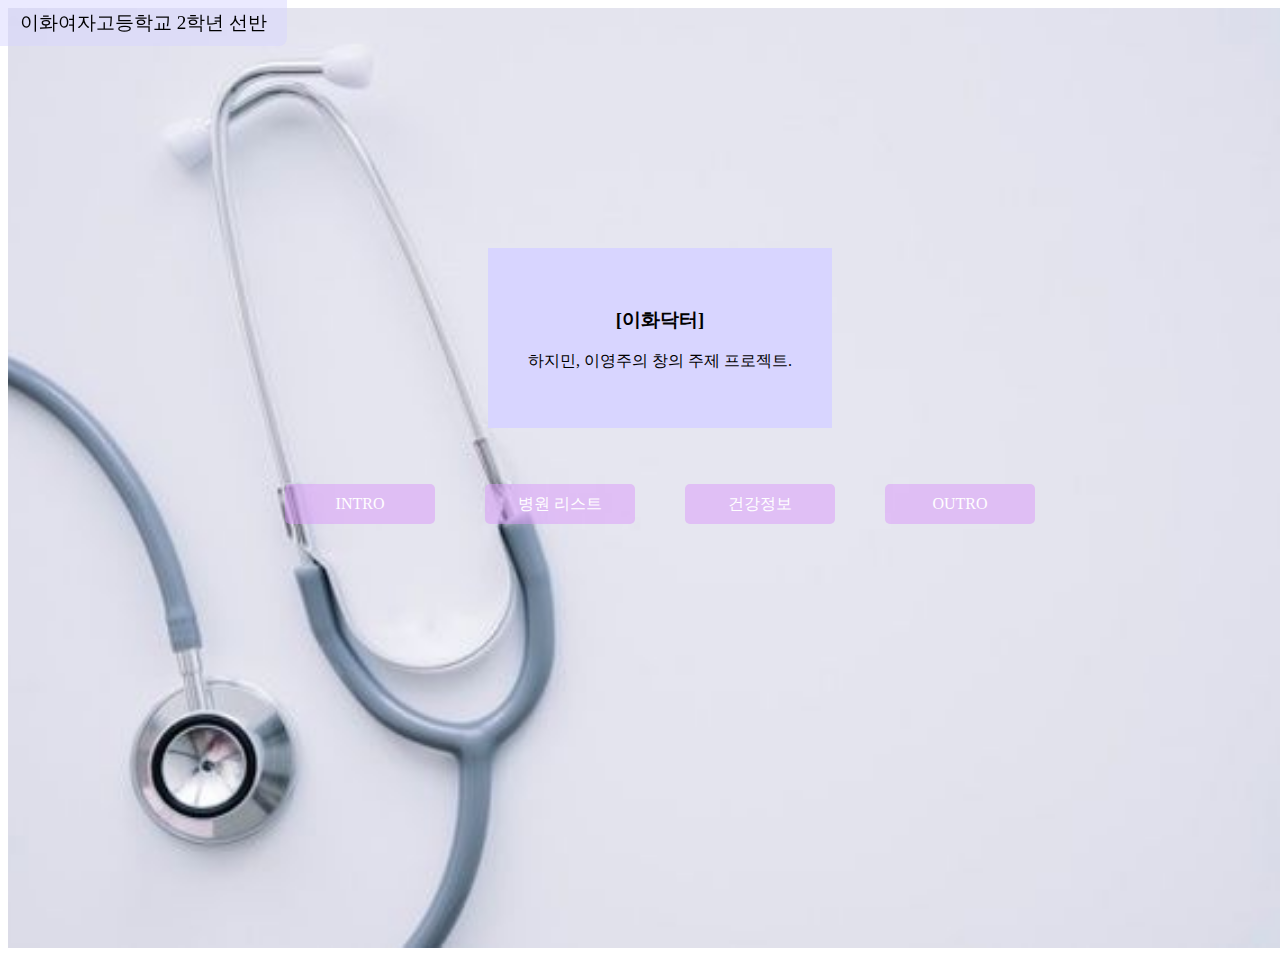
<file: index.html>
<!DOCTYPE html>
<html lang="en">
<head>
    <meta charset="UTF-8">
    <meta name="viewport" content="width=device-width, initial-scale=1.0">
    <title>Document</title>
    <link rel="stylesheet" type="text/css" href="main.css">
</head>
<body>
    <div id="wrapper">
      <div class="top">이화여자고등학교 2학년 선반</div>
      <div class="middle">
        <div>
          <h3>[이화닥터]</h3>
          <p>하지민, 이영주의 창의 주제 프로젝트.</p>
        </div>

        <div onclick="window.open('file:file:///D:/%EC%A7%80%EB%AF%BC%20%EA%B3%A0%EB%94%A9/%EC%9D%B4%ED%99%94%EC%97%AC%EA%B3%A0/2%ED%95%99%EB%85%84/%EC%B0%BD%EC%9D%98%EC%A3%BC%EC%A0%9C/index.html')">

        </div>
        
      </div> 
      
      <div class="bottom">
        <ul class="btn-list">
            <li className="btn"><a href="INTRO.html" target="_blank">INTRO</a></li>
            <li className="btn"><a href="병원리스트.html" target="_blank">병원 리스트</a></li>
            <li className="btn"><a href="medicine.html" target="_blank">건강정보</a></li>
            <li className="btn"><a href="outro.html" target="_blank">OUTRO</a></li>
        </ul>
      </div> 
      
    </div>
    
</body>
</html>
</file>
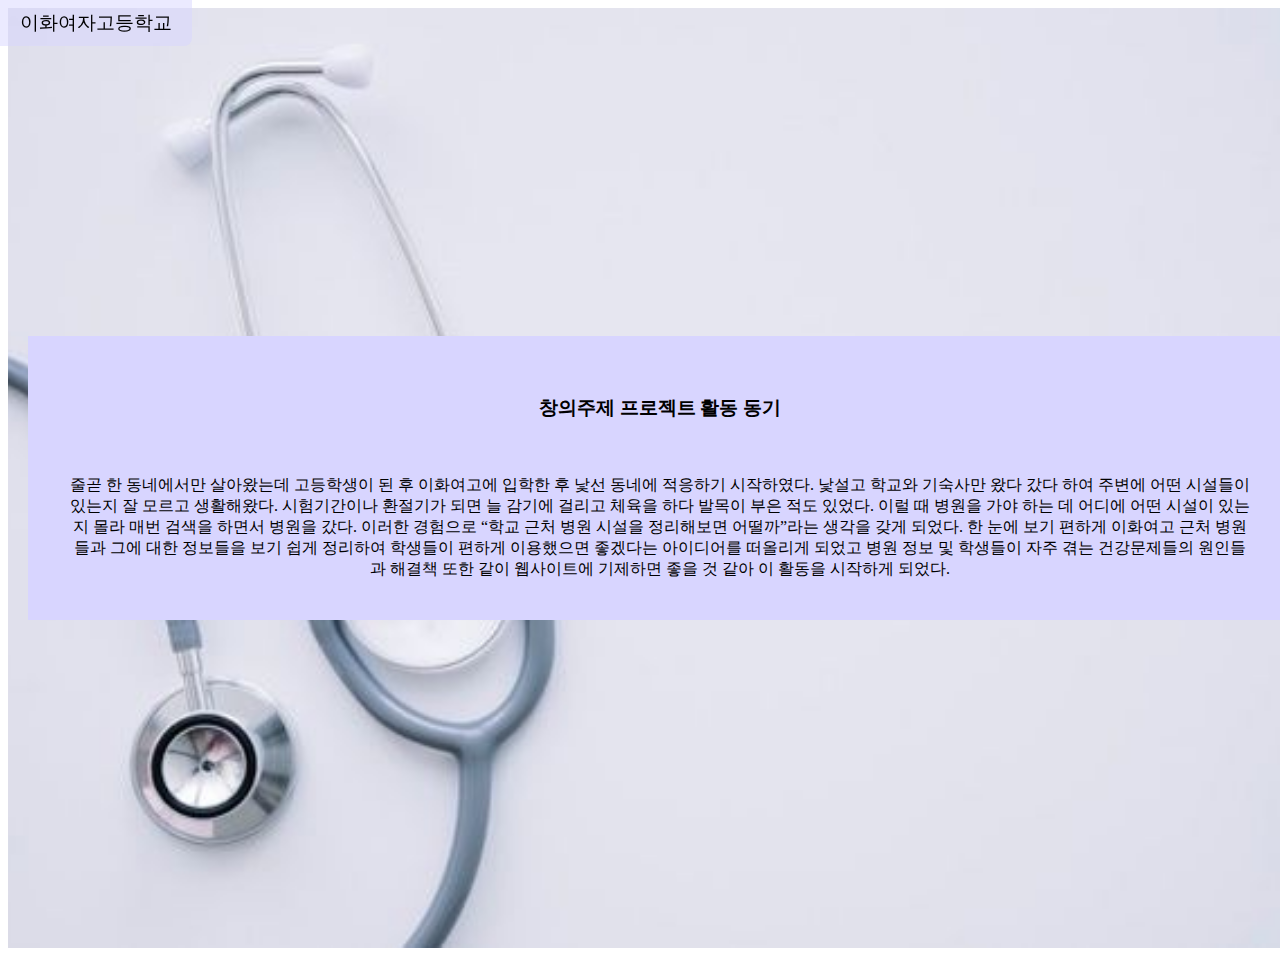
<file: INTRO.html>
<!DOCTYPE html>
<html lang="en">
<head>
    <meta charset="UTF-8">
    <meta name="viewport" content="width=device-width, initial-scale=1.0">
    <title>Document</title>
    <link rel="stylesheet" type="text/css" href="main.css">
</head>
<body>
    <div id="wrapper">
        <div class="top">이화여자고등학교</div>
        <div class="middle">  
          <h3>창의주제 프로젝트 활동 동기</h3>
            <br></br>
            줄곧 한 동네에서만 살아왔는데 고등학생이 된 후 이화여고에 입학한 후 낯선 동네에 적응하기 시작하였다. 낯설고 학교와 기숙사만 왔다 갔다 하여 주변에 어떤 시설들이 있는지 잘 모르고 생활해왔다. 시험기간이나 환절기가 되면 늘 감기에 걸리고 체육을 하다 발목이 부은 적도 있었다. 이럴 때 병원을 가야 하는 데 어디에 어떤 시설이 있는지 몰라 매번 검색을 하면서 병원을 갔다. 
            이러한 경험으로 “학교 근처 병원 시설을 정리해보면 어떨까”라는 생각을 갖게 되었다. 한 눈에 보기 편하게 이화여고 근처 병원들과 그에 대한 정보들을 보기 쉽게 정리하여 학생들이 편하게 이용했으면 좋겠다는 아이디어를 떠올리게 되었고 병원 정보 및 학생들이 자주 겪는 건강문제들의 원인들과 해결책 또한 같이 웹사이트에 기제하면 좋을 것 같아 이 활동을 시작하게 되었다.
          </div>
        </div>
    </div>
</body>
</file>
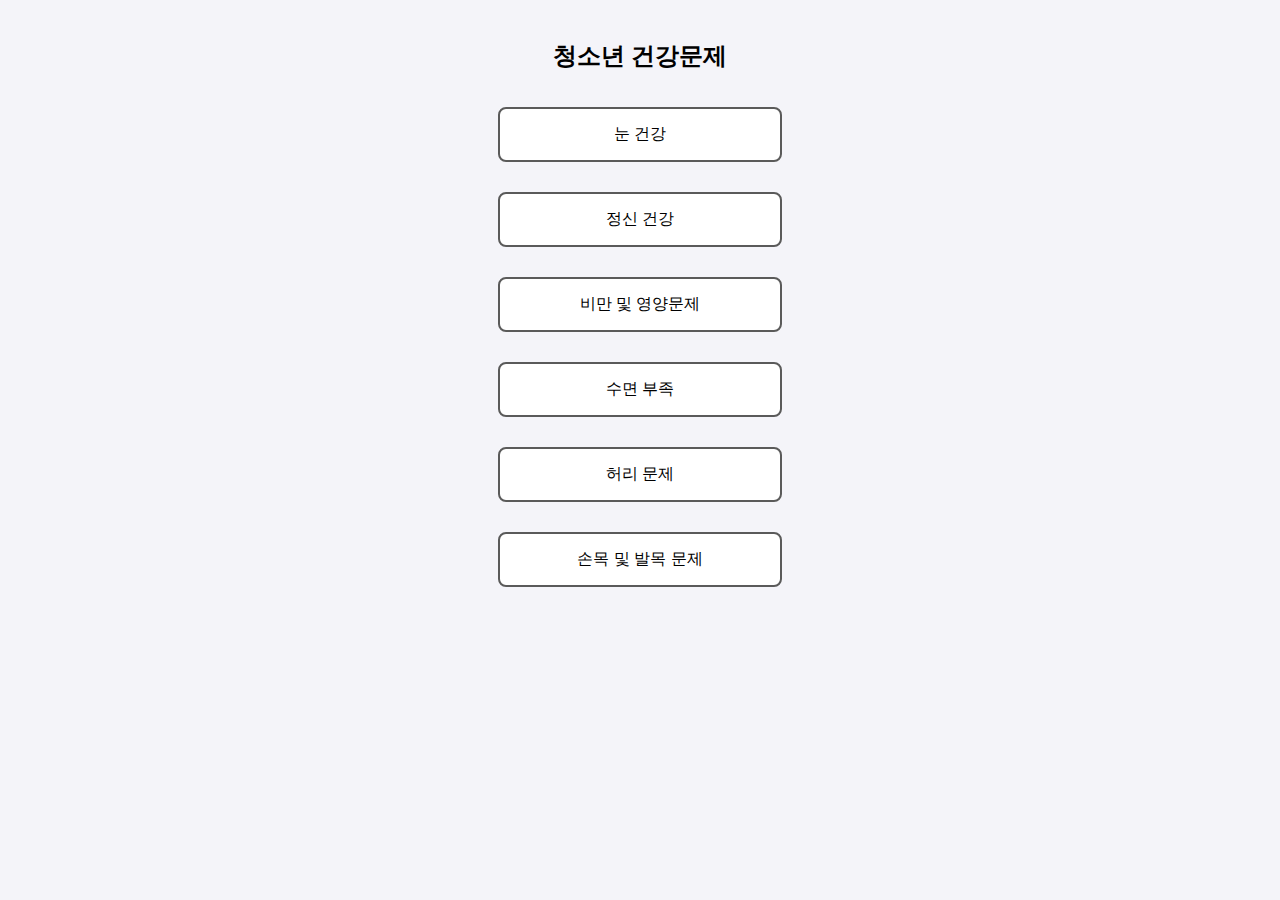
<file: medicine.html>
<!DOCTYPE html>
<html lang="ko">
<head>
    <meta charset="UTF-8">
    <meta name="viewport" content="width=device-width, initial-scale=1.0">
    <title>청소년 건강 문제 마인드맵</title>
    <style>
        body {
            font-family: Arial, sans-serif;
            margin: 0;
            padding: 20px;
            background-color: #f4f4f9;
        }

        .mindmap {
            display: flex;
            justify-content: center;
            align-items: center;
            flex-direction: column;
            text-align: center;
        }

        .node {
            padding: 15px;
            margin: 15px;
            border: 2px solid #5a5a5a;
            border-radius: 8px;
            background-color: #ffffff;
            cursor: pointer;
            width: 250px;
            transition: background-color 0.3s;
        }

        .node:hover {
            background-color: #e0e0e0;
        }

        .sub-node {
            margin-top: 10px;
            display: none;
            text-align: left;
        }

        .sub-node ul {
            list-style-type: none;
            padding: 0;
        }

        .sub-node ul li {
            margin: 8px 0;
            padding-left: 20px;
        }

        .active .sub-node {
            display: block;
        }

    </style>
</head>
<body>

<div class="mindmap">
    <!-- 청소년 건강문제 제목 -->
    <h2>청소년 건강문제</h2>

    <div class="node" onclick="openNewWindow('눈 건강')">
        눈 건강
        <div class="sub-node">
            <ul>
                <li>디지털 기기 사용 증가</li>
                <li>눈 피로</li>
                <li>시력 저하</li>
            </ul>
        </div>
    </div>

    <div class="node" onclick="openNewWindow('정신 건강')">
        정신 건강
        <div class="sub-node">
            <ul>
                <li>스트레스</li>
                <li>우울증</li>
                <li>불안</li>
            </ul>
        </div>
    </div>

    <div class="node" onclick="openNewWindow('비만 및 영양문제')">
        비만 및 영양문제
        <div class="sub-node">
            <ul>
                <li>불균형한 식습관</li>
                <li>패스트푸드 섭취 증가</li>
                <li>운동 부족</li>
            </ul>
        </div>
    </div>

    <div class="node" onclick="openNewWindow('수면 부족')">
        수면 부족
        <div class="sub-node">
            <ul>
                <li>학업 스트레스</li>
                <li>전자기기 사용</li>
                <li>불규칙한 수면 패턴</li>
            </ul>
        </div>
    </div>

    <!-- 허리 문제 항목 -->
    <div class="node" onclick="openNewWindow('허리 문제')">
        허리 문제
        <div class="sub-node">
            <ul>
                <li>잘못된 자세</li>
                <li>과도한 스마트폰 사용</li>
                <li>운동 부족</li>
            </ul>
        </div>
    </div>

    <!-- 손목 및 발목 문제 항목 (손목 문제와 발목 문제를 합침) -->
    <div class="node" onclick="openNewWindow('손목 및 발목 문제')">
        손목 및 발목 문제
        <div class="sub-node">
            <ul>
                <li>스마트폰 과도한 사용</li>
                <li>잘못된 자세</li>
                <li>운동 부족</li>
                <li>불균형한 자세</li>
                <li>과도한 운동</li>
            </ul>
        </div>
    </div>

</div>

<script>
    // 각 항목에 대한 정보를 미리 정의합니다.
    const contentData = {
        "눈 건강": `
            <h1>눈 건강</h1>
            <p>원인: <br>
             스마트폰 및 전자기기 사용, 부적절한 자세, 영양 부족, 정기적인 검진의 부족</p>
            <p>해결방안 : <br>
            스크린 시간 관리 ( 20-20-20 규칙 활용 : 매 20분마다 20피트 떨어진 곳을 20초 바라보기 + 전자기기 사용 시간 줄이기)<br>
            올바른 자세 유지 ( 책이나 화면을 눈높이에 맞추고, 바른 자세 앉도록 하기 + 화면과 적절한 거리 (약50-70cm) 유지)<br>
            눈 건강에 좋은 식사 ( 비타민A가 풍부한 당근, 시금치, 생선 등 섭취)<br>
            정기적인 안과 가기 (1년에 한 번) (1년에 한 번)</p>
        `,
        "정신 건강": `
            <h1>정신 건강</h1>
            <p>원인 : <br>
            스트레스, 압박감</p>
            <p>해결방법 : <br>
            부모(친구, 선생님등)와 자주 대화 나누기, 학교나 지역 사회에서 멘토링 프로그램 운영하기, 규칙적으로 운동하기</p>
        `,
        "비만 및 영양문제": `
            <h1>비만 및 영양문제</h1>
            <p>원인 : <br>
            불균형한 식습관, 운동부족, 스트레스 및 정서적 요인</p>
            <p>해결방법 : <br>
            건강한 식습관과 규칙적인 운동 혹은 스포츠 활동하기, 다른 활동으로 스트레스 풀기</p>
        `,
        "수면 부족": `
            <h1>수면 부족</h1>
            <p>원인 : <br> 
            스마트폰 및 전자기기 사용, 학업 스트레스, 불규칙한 생활 패턴, 카페인 섭취</p>
            <p> 해결방안 : <br>
            수면환경 개선하기(조용하고 어두운 환경 만들기, 자신의 몸에 맞는 편안한 침대, 베개 등 사용하기)<br>
            전자기기 사용제한( 잠자기 전 30분 - 1시간 동안 전자기기 사용 자제하기)<br>
            규칙적인 수면습관 만들기(매일 같은 시간에 자고 일어나는 습관을 들여 수면 리듬을 규칙적으로 유지하기)<br>
            스트레스 관리(명상이나 운동, 취미활동을 통해 스트레스 풀기 및 마음의 안정 찾기)<br>
            카페인 제한(오후 시간 이후 카페인 음료의 섭취를 줄이기)</p>
        `,
        "허리 문제": `
            <h1>허리 문제</h1>
            <p>원인 : <br>
            잘못된 자세, 운동부족, 과도한 체중, 스트레스</p>
            <p>해결방안 : <br>
            올바른 자세(앉거나 설 때 올바른 자세 유지, 장시간 앉아 있는 청소년들 같은 경우 자주 자세를 바꾸기)<br>
            규칙적인 운동(허리 근육을 강화하는 운동, 스트레칭, 유산소 운동하기)<br>
            스트레스 관리 (요가, 명상, 취미활동 등을 통해 관리하기)<br>
            <br>
           <a href="https://youtu.be/T9jMXWFauhs?si=rmm8U9ssAasXRTgC" target="_blank">허리 스트레칭 - 땅끄부부</a></p>
        `,
        "손목 및 발목 문제": `
            <h1>손목 및 발목 문제</h1>
            <p>원인 : <br>
            과도한 스마트폰 사용, 근육 약화, 손목 및 발목 부담감 주기</p>
            <p>해결방안 : <br>
            스트레칭 및 강화 운동( 손목과 발목을 강화하는 운동과 스트칭을 통해 유연성을 높이고 근력 강화하기)<br>
            휴식 취하기( 손목이나 발목에 통증이 느껴지면 충분한 휴식을 취하고 무리하지 않기)<br>
            손목(발목) 보호대 하기<br>
            <br>
            <a href="https://youtu.be/bHPYSJv23ag?si=8hGeDhFB70B8NMYb" target="_blank">손목 스트레칭</a><br>
            <a href="https://youtu.be/ynAMChUuJkU?si=ZXHnwOD_-g6DRm5y" target="_blank">발목 스트레칭</a>
</p>
        `
    };

    // 클릭 시 새 창 열기 함수
    function openNewWindow(topic) {
        // 새 창에 표시할 내용을 가져옵니다.
        let content = contentData[topic] || `<h1>${topic}</h1><p>해당 항목에 대한 정보가 없습니다.</p>`;

        // 새 창 열기
        let newWindow = window.open('', '', 'width=600,height=400');
        newWindow.document.write(content);
        newWindow.document.close();
    }
</script>

</body>
</html>
</file>
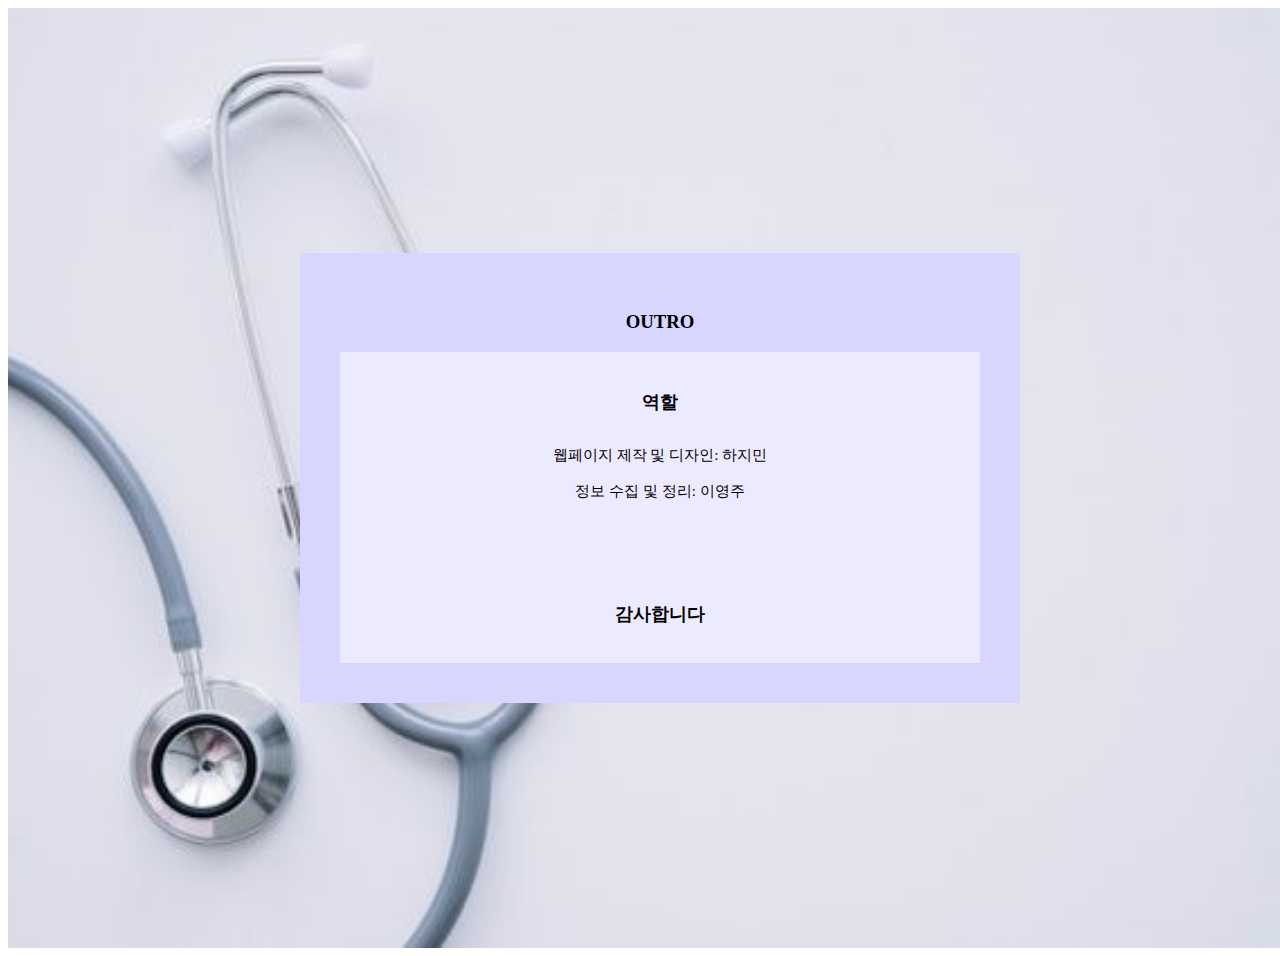
<file: outro.html>
<!DOCTYPE html>
<html lang="en">
<head>
    <meta charset="UTF-8">
    <meta name="viewport" content="width=device-width, initial-scale=1.0">
    <title>Document</title>
    <link rel="stylesheet" type="text/css" href="main.css">
</head>
<body>
    <div id="wrapper">
        <div class="middle">
          <h3>OUTRO</h3>
          <div class="paragraph">
            
            
            <h3>역할</h3>
            <p>
              웹페이지 제작 및 디자인: 하지민 <br></br>
              정보 수집 및 정리: 이영주
            </p>
          
            <br></br><br></br>
            <h3>감사합니다</h3>
          </div>
        </div>
    </div>
</body>
</file>
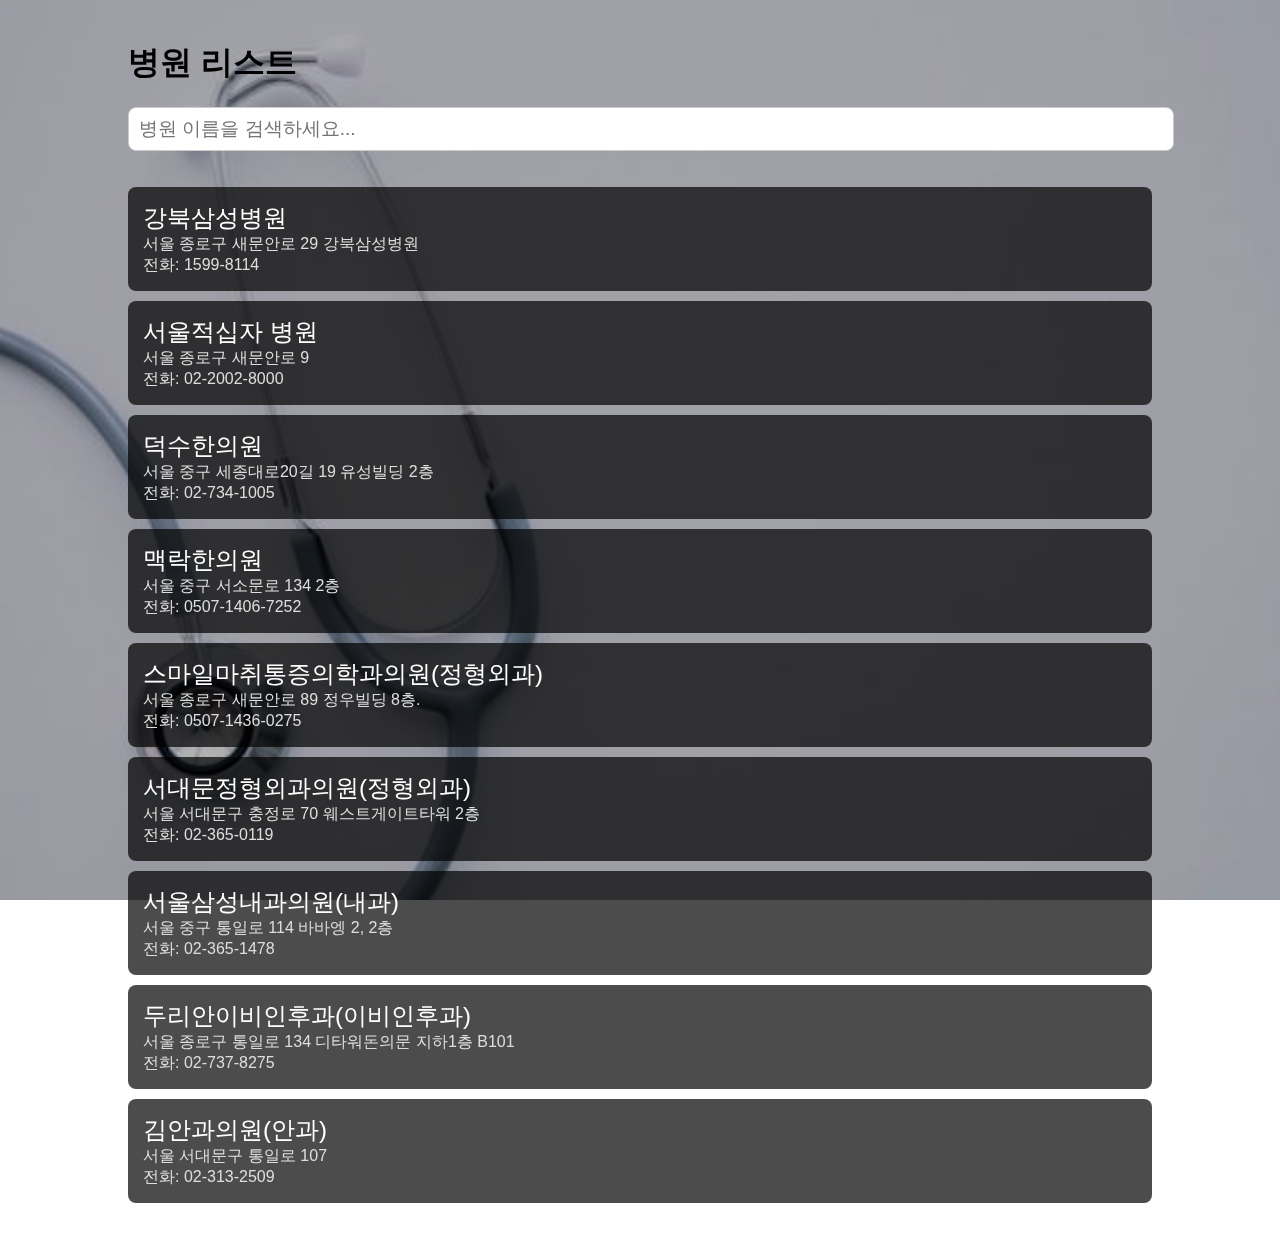
<file: 병원리스트.html>
<!DOCTYPE html>
<html lang="ko">
<head>
    <meta charset="UTF-8">
    <meta name="viewport" content="width=device-width, initial-scale=1.0">
    <title>병원 리스트</title>
    <style>
        body, html {
            margin: 0;
            padding: 0;
            height: 100%;
            font-family: Arial, sans-serif;
        }
        .background {
            background-image: url('some.jpg'); 
            background-size: cover;
            background-position: center;
            position: fixed;
            top: 0;
            left: 0;
            width: 100%;
            height: 100%;
            z-index: -1;
            filter: brightness(0.7); /* 배경을 살짝 어둡게 처리 */
        }
        .container {
            width: 80%;
            margin: auto;
            padding: 20px;
            color: #000000; /* 텍스트s 설정 */
        }
        .search-box {
            margin-bottom: 20px;
            padding: 10px;
            width: 100%;
            font-size: 1.2em;
            border: 1px solid #ccc;
            border-radius: 8px;
            background-color: #fff;
            color: #333;
        }
        .hospital-list {
            list-style-type: none;
            padding: 0;
        }
        .hospital-item {
            background-color: rgba(0, 0, 0, 0.7); /* 어두운 투명 배경 */
            padding: 15px;
            margin: 10px 0;
            border-radius: 8px;
        }
        .hospital-name {
            font-size: 1.5em;
            color: #fff;
        }
        .hospital-location, .hospital-contact {
            font-size: 1em;
            color: #ddd;
        }
    </style>
</head>
<body>

    <!-- 배경 -->
    <div class="background"></div>

    <div class="container">
        <h1>병원 리스트</h1>
        
        <!-- 검색창 -->
        <input type="text" id="searchBox" class="search-box" placeholder="병원 이름을 검색하세요..." onkeyup="filterHospitals()">

        <!-- 병원 리스트 -->
        <ul class="hospital-list" id="hospitalList">
            <li class="hospital-item">
                <div class="hospital-name">강북삼성병원</div>
                <div class="hospital-location">서울 종로구 새문안로 29 강북삼성병원</div>
                <div class="hospital-contact">전화: 1599-8114</div>
            </li>
            <li class="hospital-item">
                <div class="hospital-name">서울적십자 병원</div>
                <div class="hospital-location">서울 종로구 새문안로 9</div>
                <div class="hospital-contact">전화: 02-2002-8000</div>
            </li>
            <li class="hospital-item">
                <div class="hospital-name">덕수한의원</div>
                <div class="hospital-location">서울 중구 세종대로20길 19 유성빌딩 2층</div>
                <div class="hospital-contact">전화: 02-734-1005</div>
            </li>
            <li class="hospital-item">
                <div class="hospital-name">맥락한의원</div>
                <div class="hospital-location">서울 중구 서소문로 134 2층</div>
                <div class="hospital-contact">전화: 0507-1406-7252</div>
            </li>
            <li class="hospital-item">
                <div class="hospital-name">스마일마취통증의학과의원(정형외과)</div>
                <div class="hospital-location">서울 종로구 새문안로 89 정우빌딩 8층.</div>
                <div class="hospital-contact">전화: 0507-1436-0275</div>
            </li>
            <li class="hospital-item">
                <div class="hospital-name">서대문정형외과의원(정형외과)</div>
                <div class="hospital-location">서울 서대문구 충정로 70 웨스트게이트타워 2층</div>
                <div class="hospital-contact">전화: 02-365-0119</div>
            </li>
            <li class="hospital-item">
                <div class="hospital-name">서울삼성내과의원(내과)</div>
                <div class="hospital-location">서울 중구 통일로 114 바바엥 2, 2층</div>
                <div class="hospital-contact">전화: 02-365-1478</div>
            </li>
            <li class="hospital-item">
                <div class="hospital-name">두리안이비인후과(이비인후과)</div>
                <div class="hospital-location">서울 종로구 통일로 134 디타워돈의문 지하1층 B101</div>
                <div class="hospital-contact">전화: 02-737-8275</div>
            </li>
            <li class="hospital-item">
                <div class="hospital-name">김안과의원(안과)</div>
                <div class="hospital-location">서울 서대문구 통일로 107</div>
                <div class="hospital-contact">전화: 02-313-2509</div>
            </li>


        </ul>
    </div>

    <script>
        function filterHospitals() {
            const searchBox = document.getElementById('searchBox');
            const filter = searchBox.value.toLowerCase();
            const hospitalList = document.getElementById('hospitalList');
            const hospitals = hospitalList.getElementsByClassName('hospital-item');

            for (let i = 0; i < hospitals.length; i++) {
                const hospitalName = hospitals[i].getElementsByClassName('hospital-name')[0];
                const textValue = hospitalName.textContent || hospitalName.innerText;
                if (textValue.toLowerCase().indexOf(filter) > -1) {
                    hospitals[i].style.display = "";
                } else {
                    hospitals[i].style.display = "none";
                }
            }
        }
    </script>

</body>
</html>
</file>
<file: main.css>
#wrapper{
    html, body {
        margin: 0; /* 브라우저 기본 여백 제거 */
        height: 100%; /* 전체 높이를 차지하도록 설정 */
      }
  
    background-image: url("some.jpg");
    background-size: contain; 
    background-repeat: repeat;
    background-position: center center; /* 중앙 정렬 */
    background-color: #ffffff; /* 배경색 (필요 시 설정) */
}

/* 상단 div 왼쪽 상단 고정 및 반투명 배경 설정 */
#wrapper
.top{
    background-color: rgba(216, 213, 255, 0.5); /* 검정색 반투명 배경 */
    color: #000000; /* 텍스트 색상 흰색 */
    padding: 10px 20px; /* 상하, 좌우 여백 */
    text-align: left; /* 텍스트 왼쪽 정렬 */
    width: auto; /* 내용에 맞게 너비 설정 */
    font-size: 1.2em; /* 글씨 크기 */
    position: fixed; /* 위치 고정 */
    top: 0; /* 화면 상단에 위치 */
    left: 0; /* 화면 왼쪽에 위치 */
    z-index: 1; /* 다른 요소 위에 위치 */
    border-radius: 0 0 8px 0; /* 오른쪽 아래 모서리만 둥글게 */
}



#wrapper
.middle{
    margin: 0 auto;
    text-align: center;
    min-height: 100px;
    display: flex;
    justify-content: center; /* 주 축을 따라 요소들을 수직 방향으로 중앙 정렬 */
    align-items: center;
    flex-direction: column;
    background-color: rgb(216, 213, 255);
    padding: 40px;
}

.bottom{
    min-height: 200px;
    padding: 40px;
    gap: 50px;
}

.popup_box{
    background-color: white;
    width: 80%;
    height: 500px;
}

#wrapper div.middle
h3{

}


/* 전체 배경 설정 */
#wrapper {
    display: flex;
    justify-content: center;
    align-items: flex-start; /* 내용이 상단에 배치되도록 설정 */
    flex-direction: column;
    background-image: url('some.jpg'); /* 배경 이미지 경로 */
    background-size: cover;
    background-position: center;
    background-repeat: no-repeat;
    width: 100%;
    height: 500px; 
    color: #fff; /* 텍스트 색상 흰색 */
    padding: 20px;
}




#wrapper div.middle
.btn-list{
    justify-content: center; /* 주 축을 따라 요소들을 수직 방향으로 중앙 정렬 */
    align-items: center;
}

#wrapper div.bottom
.btn-list{
    list-style-type: none;
    padding-left: 0;
    display: flex;
    gap: 50px;
    justify-content: center; /* 주 축을 따라 요소들을 수직 방향으로 중앙 정렬 */
    align-items: center; /* 교차 축을 따라 요소들을 수평 방향으로 중앙 정렬 */
    padding-bottom: 20px;
}

#wrapper div.bottom ul.btn-list
li{
    display: block;
    cursor: pointer;
    background-color: rgba(218, 152, 250, 0.5);
    border-radius: 5px;
    width: 150px;
    height: 40px;
    text-align: center;
    line-height: 40px;
    
}



a{
    text-decoration: none;
    color: white;
}

a :visited{
    color:white;
}

#wrapper div.bottom ul.btn-list
li:hover{
    background-color: rgb(107, 164, 231, 0.5);
}

.modal{
    margin-left:-200px;
    margin-top:-106.5px;
    display: block;
    padding:0 25px;
    width:400px;
    height:290px;
    box-sizing: border-box;
}

.box-img {
    width: 800px;
    height: 600px;
    overflow: hidden;
    object-fit: cover;
    justify-content: center; /* 주 축을 따라 요소들을 수직 방향으로 중앙 정렬 */
    align-items: center; /* 교차 축을 따라 요소들을 수평 방향으로 중앙 정렬 */
    padding: 25px;
}

.paragraph{
    width: 1000px;
    padding: 20px;
    background-color: rgba(255, 255, 255, 0.5); /* 50% 불투명한 흰색 배경 */
   margin-top: 20px;
   margin-bottom: 40px;
   font-size:15px;
   justify-content: center; /* 주 축을 따라 요소들을 수직 방향으로 중앙 정렬 */
   align-items: center;
}


p{
    text-align: left;
}

.sign{
    font-size: 14px;
    color: gray;
    font-weight: 700;
}

#wrapper
.middle.paragraph{
    margin: 0 auto;
    text-align: center;
    min-height: 500px;
    display: flex;
    justify-content: center; /* 주 축을 따라 요소들을 수직 방향으로 중앙 정렬 */
    align-items: center;
    flex-direction: column;
}



.box-img-2 {
    width: 500px;
    height: 400px;
    overflow: hidden;
    object-fit: cover;
    justify-content: center; /* 주 축을 따라 요소들을 수직 방향으로 중앙 정렬 */
    align-items: center; /* 교차 축을 따라 요소들을 수평 방향으로 중앙 정렬 */
    padding: 25px;
}

/* 배경 이미지 설정 *//*outro*/
#wrapper {
    background-image: url('some.jpg'); /* 배경 이미지 경로 */
    background-size: cover; /* 배경 이미지를 전체 영역에 맞춤 */
    background-position: center; /* 배경 이미지 중앙 정렬 */
    background-repeat: no-repeat; /* 이미지 반복 제거 */
    width: 100%;
    height: 100vh; /* 화면 높이에 맞게 설정 */
    color: #000000; /* 텍스트 색상 흰색으로 설정 */
}



/* 텍스트를 포함하는 전체 래퍼 중앙 정렬 */
#wrapper {
    display: flex;
    justify-content: center; /* 가로 중앙 정렬 */
    align-items: center; /* 세로 중앙 정렬 */
    flex-direction: column; /* 세로 방향으로 정렬 */
    background-image: url('some.jpg'); /* 배경 이미지 경로 */
    background-size: cover;
    background-position: center;
    background-repeat: no-repeat;
    width: 100%;
    height: 100vh;
    color: #000000;
    padding: 20px;
}

/* 중앙 배치를 위해 .paragraph를 flexbox로 설정 */
.paragraph {
    display: flex;
    justify-content: center; /* 가로 중앙 정렬 */
    align-items: center; /* 세로 중앙 정렬 */
    text-align: center; /* 내부 텍스트를 중앙 정렬 */
    flex-direction: column; /* 요소를 세로 방향으로 쌓음 */
    max-width: 600px; /* 텍스트 너비 제한 */
    margin: 0 auto; /* 좌우 여백 자동 설정 */
}

/* p 태그에 텍스트 중앙 정렬 적용 */
.paragraph p {
    text-align: center;
}
</file>
